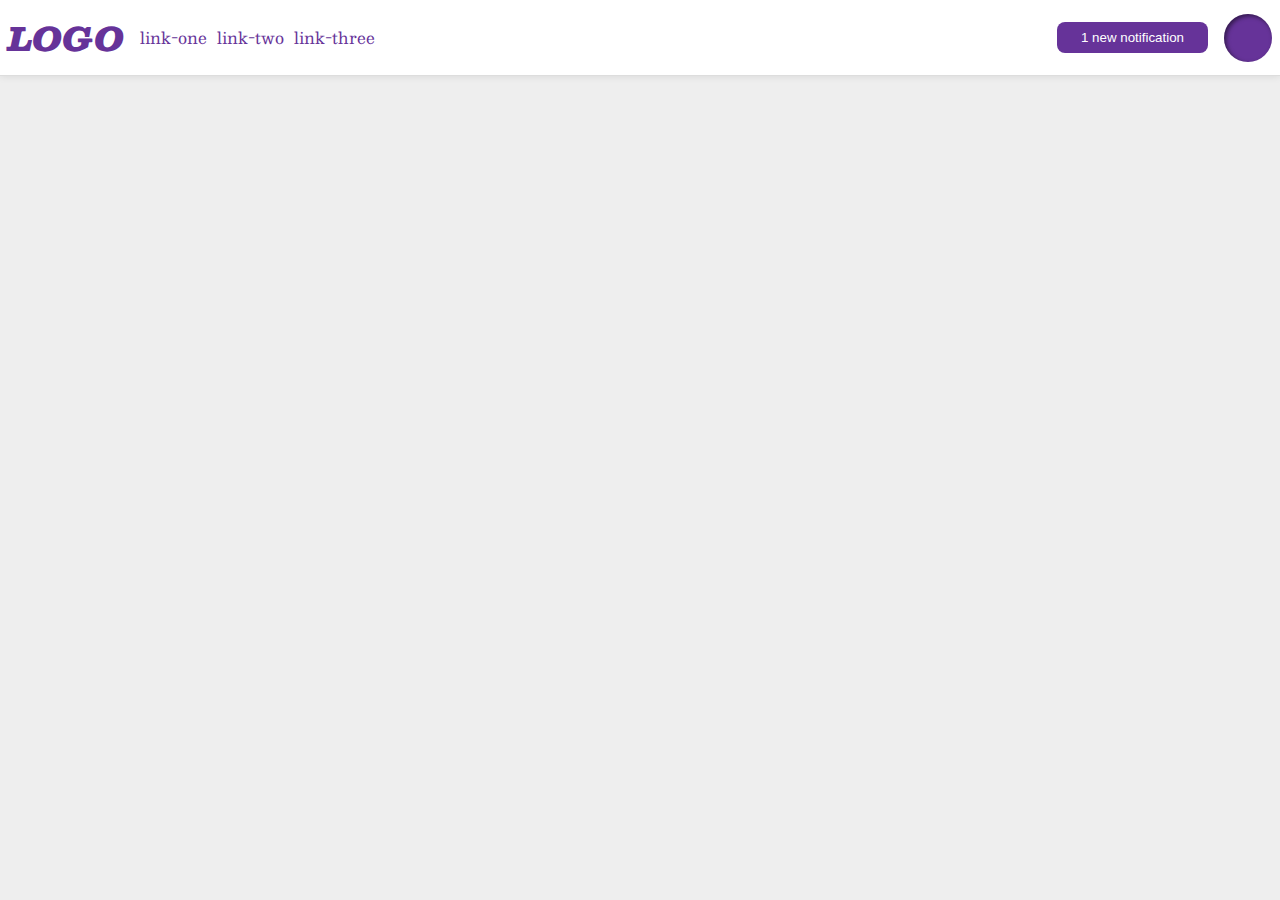
<file: foundations/flex/03-flex-header-2/index.html>
<!DOCTYPE html>
<html lang="en">
  <head>
    <meta charset="UTF-8">
    <meta http-equiv="X-UA-Compatible" content="IE=edge">
    <meta name="viewport" content="width=device-width, initial-scale=1.0">
    <title>Flex Header 2</title>
    <link rel="stylesheet" href="style.css">
  </head>
  <body>
    <div class="header">
      <div class="left-items">
        <div class="logo">
          LOGO
        </div>
        <ul class="links">
          <li><a href="https://google.com">link-one</a></li>
          <li><a href="https://google.com">link-two</a></li>
          <li><a href="https://google.com">link-three</a></li>
        </ul>
      </div>
      <div class="right-items">
        <button class="notifications">
          1 new notification
        </button>
        <div class="profile-image"></div>
      </div>
    </div>
  </body>
</html>
</file>
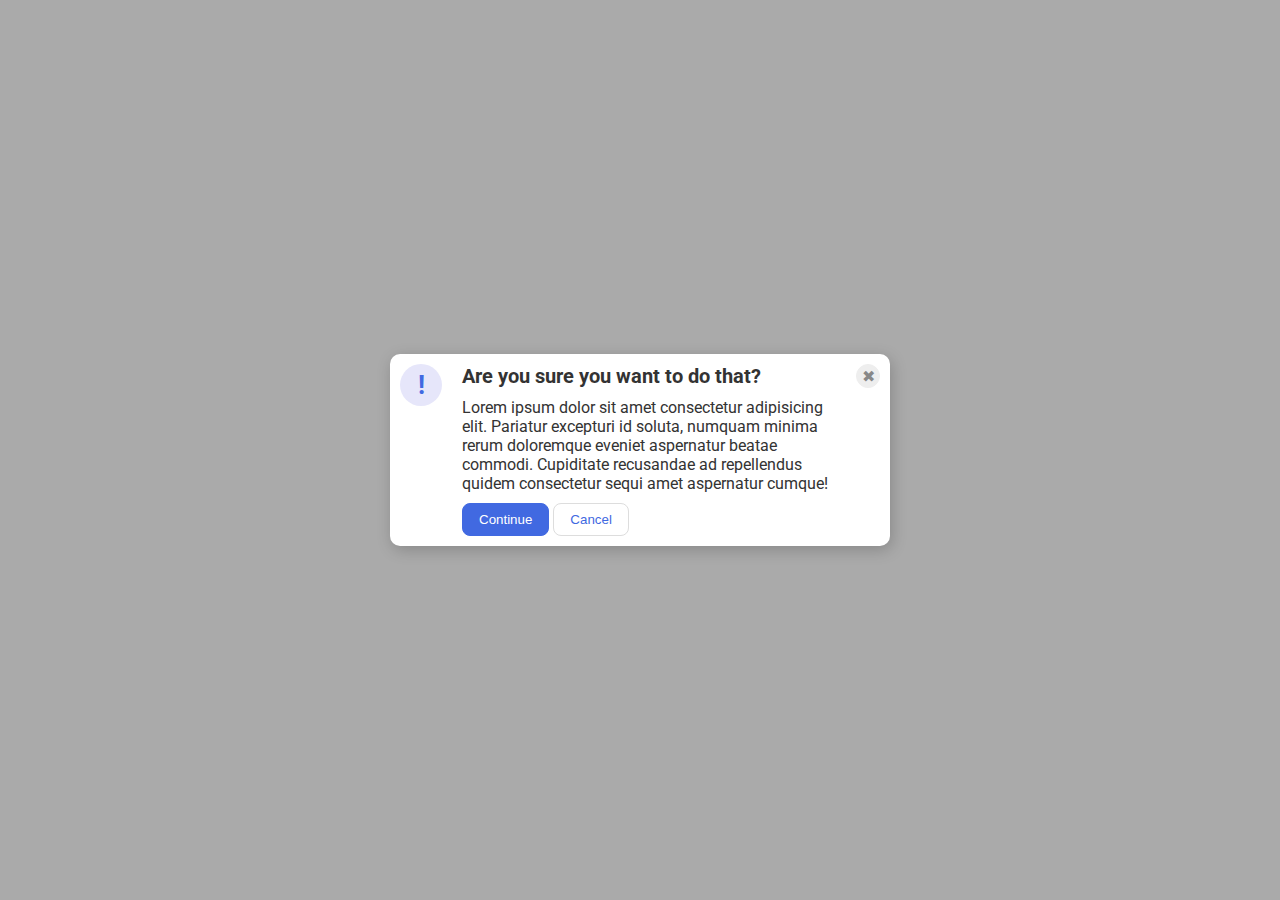
<file: foundations/flex/05-flex-modal/index.html>
<!DOCTYPE html>
<html lang="en">
  <head>
    <meta charset="UTF-8">
    <meta http-equiv="X-UA-Compatible" content="IE=edge">
    <meta name="viewport" content="width=device-width, initial-scale=1.0">
    <link rel="stylesheet" href="style.css">
    <title>Modal</title>
  </head>
  <body>
    <div class="modal">
      <div class="icon">!</div>
      <div class="container">
        <div class="header">Are you sure you want to do that?</div>
        <div class="text">Lorem ipsum dolor sit amet consectetur adipisicing elit. Pariatur excepturi id soluta, numquam minima rerum doloremque eveniet aspernatur beatae commodi. Cupiditate recusandae ad repellendus quidem consectetur sequi amet aspernatur cumque!</div>
        <div>
          <button class="continue">Continue</button>
          <button class="cancel">Cancel</button>
        </div>
        
      </div>
      <button class="close-button">✖</button>
    </div>
  </body>
</html>
</file>
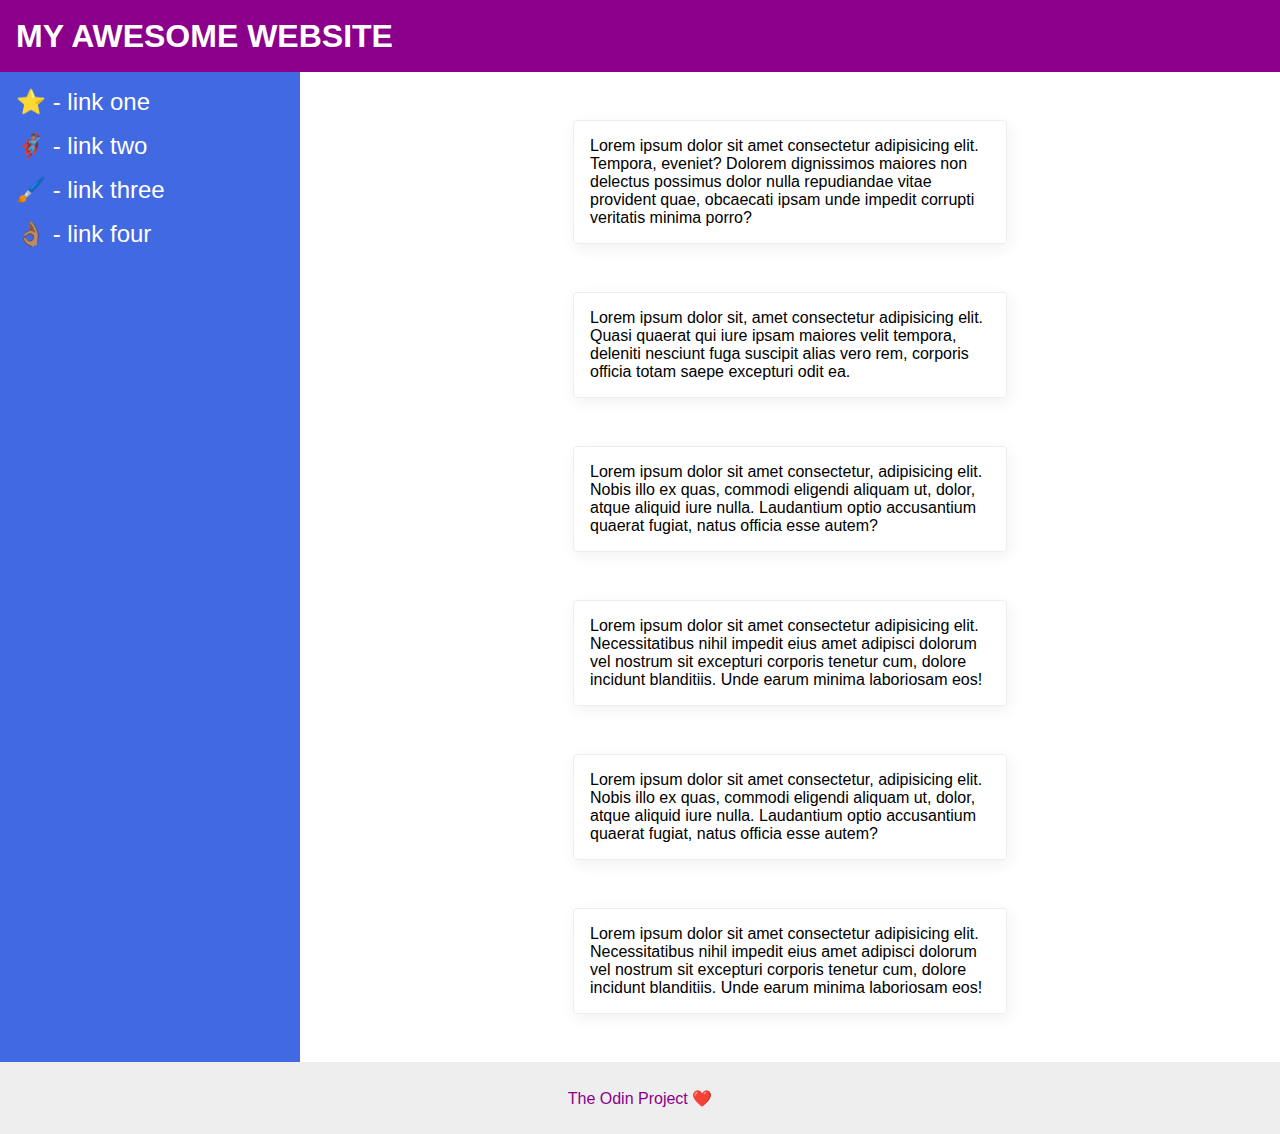
<file: foundations/flex/07-flex-layout-2/index.html>
<!DOCTYPE html>
<html lang="en">
  <head>
    <meta charset="UTF-8">
    <meta http-equiv="X-UA-Compatible" content="IE=edge">
    <meta name="viewport" content="width=device-width, initial-scale=1.0">
    <title>The Holy Grail</title>
    <link rel="stylesheet" href="style.css">
  </head>
  <body>
    <div class="header">
      MY AWESOME WEBSITE
    </div>
    <div class="container">
      <div class="sidebar">
        <ul>
          <li><a href="#">⭐ - link one</a></li>
          <li><a href="#">🦸🏽‍♂️ - link two</a></li>
          <li><a href="#">🖌️ - link three</a></li>
          <li><a href="#">👌🏽 - link four</a></li>
        </ul>
      </div>
      <div class="card-container">
        <div class="card">Lorem ipsum dolor sit amet consectetur adipisicing elit. Tempora, eveniet? Dolorem dignissimos maiores non delectus possimus dolor nulla repudiandae vitae provident quae, obcaecati ipsam unde impedit corrupti veritatis minima porro?</div>
        <div class="card">Lorem ipsum dolor sit, amet consectetur adipisicing elit. Quasi quaerat qui iure ipsam maiores velit tempora, deleniti nesciunt fuga suscipit alias vero rem, corporis officia totam saepe excepturi odit ea.</div>
        <div class="card">Lorem ipsum dolor sit amet consectetur, adipisicing elit. Nobis illo ex quas, commodi eligendi aliquam ut, dolor, atque aliquid iure nulla. Laudantium optio accusantium quaerat fugiat, natus officia esse autem?</div>
        <div class="card">Lorem ipsum dolor sit amet consectetur adipisicing elit. Necessitatibus nihil impedit eius amet adipisci dolorum vel nostrum sit excepturi corporis tenetur cum, dolore incidunt blanditiis. Unde earum minima laboriosam eos!</div>
        <div class="card">Lorem ipsum dolor sit amet consectetur, adipisicing elit. Nobis illo ex quas, commodi eligendi aliquam ut, dolor, atque aliquid iure nulla. Laudantium optio accusantium quaerat fugiat, natus officia esse autem?</div>
        <div class="card">Lorem ipsum dolor sit amet consectetur adipisicing elit. Necessitatibus nihil impedit eius amet adipisci dolorum vel nostrum sit excepturi corporis tenetur cum, dolore incidunt blanditiis. Unde earum minima laboriosam eos!</div>
      </div>
      
    </div>
    
    
    <div class="footer">
      The Odin Project ❤️
    </div>
  </body>
</html>
</file>
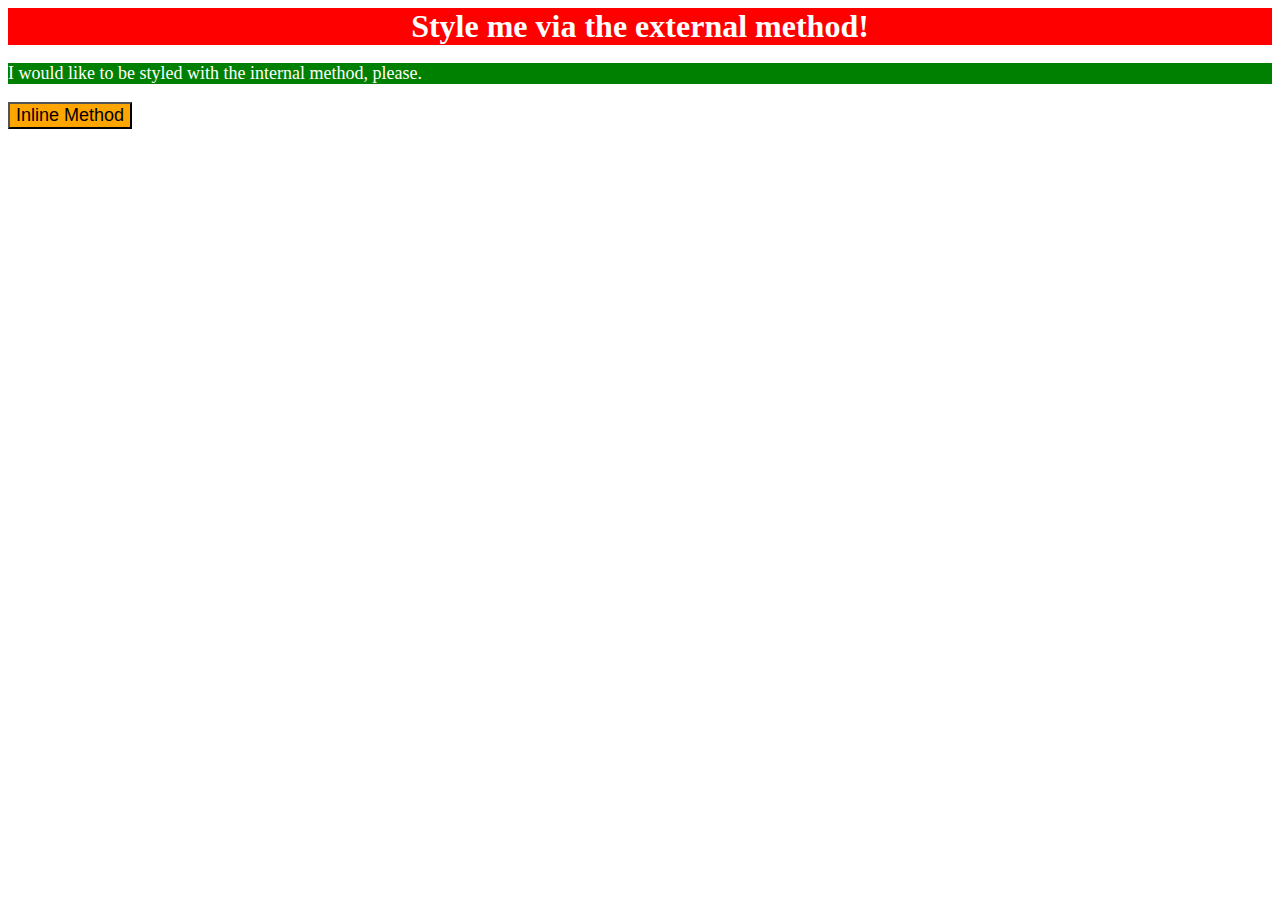
<file: foundations/intro-to-css/01-css-methods/index.html>
<!DOCTYPE html>
<html lang="en">
  <head>
    <meta charset="UTF-8">
    <meta http-equiv="X-UA-Compatible" content="IE=edge">
    <meta name="viewport" content="width=device-width, initial-scale=1.0">
    <title>Methods for Adding CSS</title>
    <link rel="stylesheet" href="style.css">
    <style>
      p {
        color: white;
        background-color: green;
        font-size: 18px;
      }
    </style>
  </head>
  <body>
    <div>Style me via the external method!</div>
    <p>I would like to be styled with the internal method, please.</p>
    <button style="background-color: orange; font-size: 18px;">Inline Method</button>
  </body>
</html>
</file>
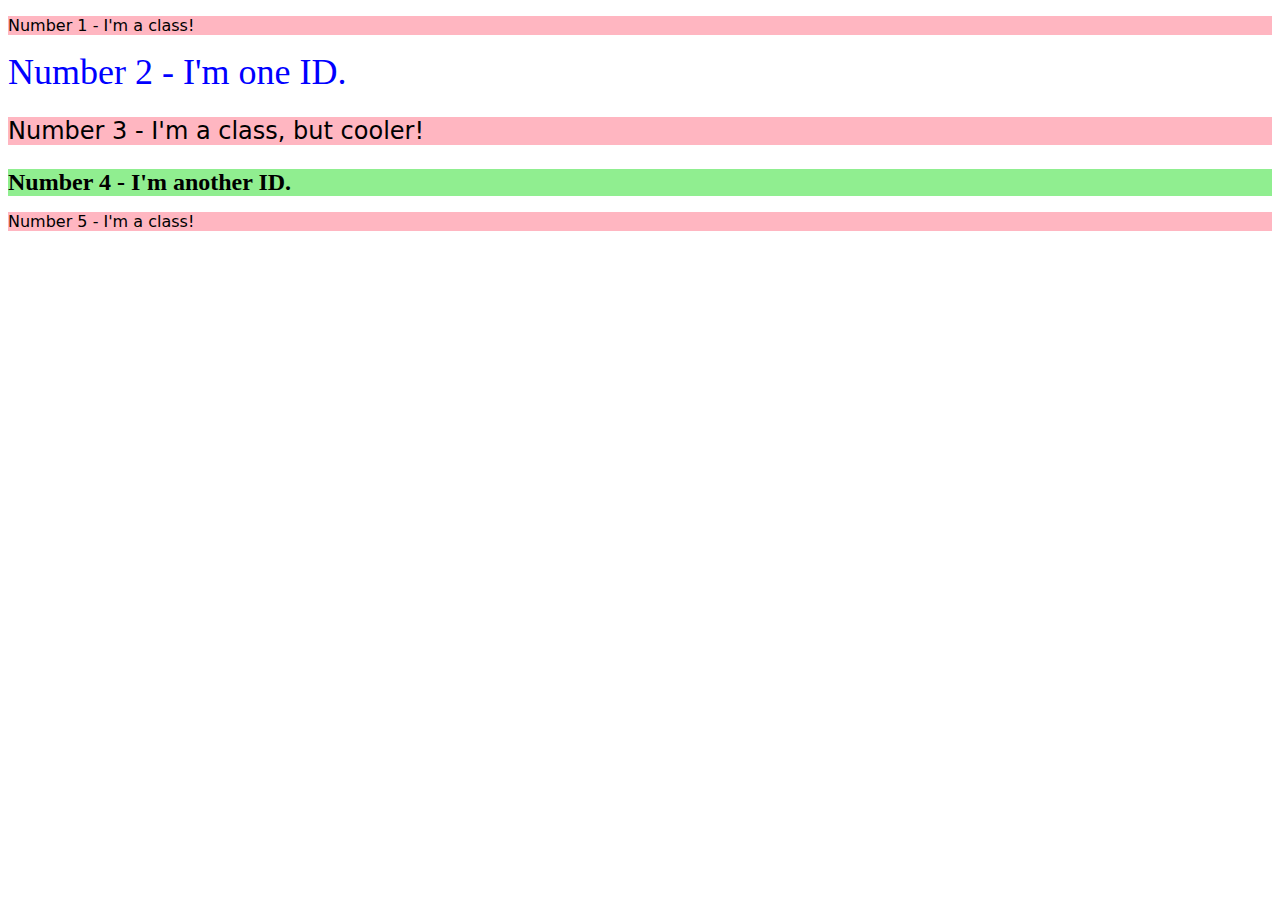
<file: foundations/intro-to-css/02-class-id-selectors/index.html>
<!DOCTYPE html>
<html lang="en">
  <head>
    <meta charset="UTF-8">
    <meta http-equiv="X-UA-Compatible" content="IE=edge">
    <meta name="viewport" content="width=device-width, initial-scale=1.0">
    <title>Class and ID Selectors</title>
    <link rel="stylesheet" href="style.css">
  </head>
  <body>
    <p class="odd">Number 1 - I'm a class!</p>
    <div id="two">Number 2 - I'm one ID.</div>
    <p class="odd three">Number 3 - I'm a class, but cooler!</p>
    <div id="four">Number 4 - I'm another ID.</div>
    <p class="odd">Number 5 - I'm a class!</p>
  </body>
</html>
</file>
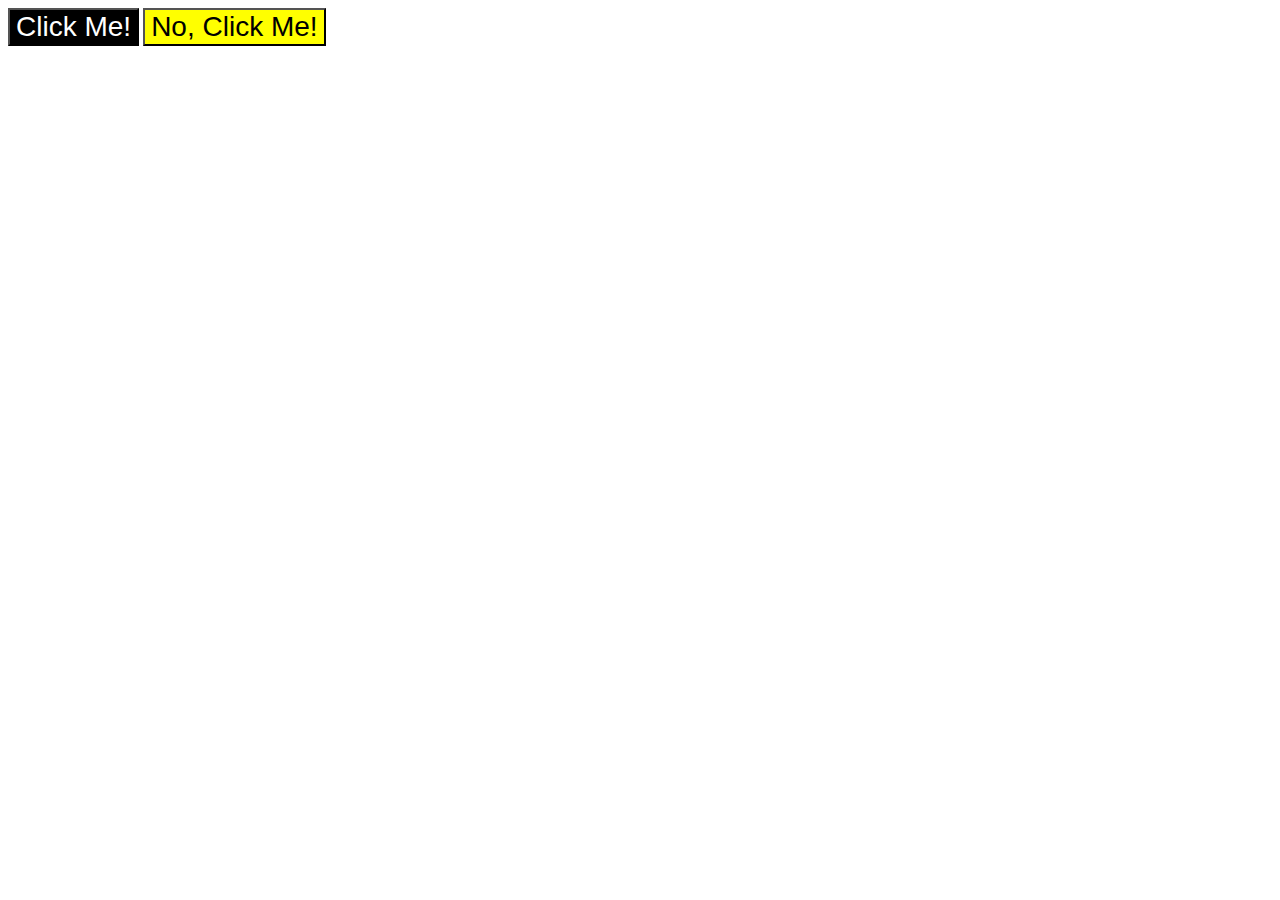
<file: foundations/intro-to-css/03-grouping-selectors/index.html>
<!DOCTYPE html>
<html lang="en">
  <head>
    <meta charset="UTF-8">
    <meta http-equiv="X-UA-Compatible" content="IE=edge">
    <meta name="viewport" content="width=device-width, initial-scale=1.0">
    <title>Grouping Selectors</title>
    <link rel="stylesheet" href="style.css">
  </head>
  <body>
    <button class="click">Click Me!</button>
    <button class="no-click">No, Click Me!</button>
  </body>
</html>
</file>
<file: foundations/flex/03-flex-header-2/style.css>
/* this is some magical font-importing.  
you'll learn about it later. */
@import url('https://fonts.googleapis.com/css2?family=Besley:ital,wght@0,400;1,900&display=swap');

body {
  margin: 0;
  background: #eee;
  font-family: Besley, serif;
}

.header {
  background: white;
  border-bottom: 1px solid #ddd;
  box-shadow: 0 0 8px rgba(0,0,0,.1);
  display: flex;
  align-items: center;
  padding: 8px;
  justify-content: space-between;
}

.profile-image {
  background: rebeccapurple;
  box-shadow: inset 2px 2px 4px rgba(0,0,0,.5);
  border-radius: 50%;
  width: 48px;
  height: 48px;
}

.logo {
  color: rebeccapurple;
  font-size: 32px;
  font-weight: 900;
  font-style: italic;
}

button {
  border: none;
  border-radius: 8px;
  background: rebeccapurple;
  color: white;
  padding: 8px 24px;
}

a {
  /* this removes the line under our links */
  text-decoration: none;
  color: rebeccapurple;
}

ul {
  list-style-type: none;
  padding: 0;
}

.left-items, .right-items {
  display: flex;
  gap: 16px;
  align-items: center;
}

.links {
  display: flex;
  gap: 10px;
}
</file>
<file: foundations/flex/05-flex-modal/style.css>
@import url('https://fonts.googleapis.com/css2?family=Roboto:wght@400;700&display=swap');

html, body {
  height: 100%;
}

body {
  font-family: Roboto, sans-serif;
  margin: 0;
  background: #aaa;
  color: #333;
  /* I'll give you this one for free lol */
  display: flex;
  align-items: center;
  justify-content: center;
}

.modal {
  background: white;
  width: 480px;
  border-radius: 10px;
  box-shadow: 2px 4px 16px rgba(0,0,0,.2);
  display: flex;
  gap: 20px;
  padding: 10px;
}

.container {
  display: flex;
  flex-direction: column;
}

.text {
  padding-bottom: 10px;
}


.header {
  font-weight: bold;
  font-size: 20px;
  padding-bottom: 10px;
}

.icon {
  color: royalblue;
  font-size: 26px;
  font-weight: 700;
  background: lavender;
  width: 42px;
  height: 42px;
  border-radius: 50%;
  display: flex;
  align-items: center;
  justify-content: center;
  flex-shrink: 0;
}

.close-button {
  background: #eee;
  border-radius: 50%;
  color: #888;
  font-weight: 400;
  font-size: 16px;
  height: 24px;
  width: 24px;
  display: flex;
  align-items: center;
  justify-content: center;
  border: 1px solid #eee;
  padding: 0;
  flex-shrink: 0;
}

button {
  cursor: pointer;
  padding: 8px 16px;
  border-radius: 8px;
}

button.continue {
  background: royalblue;
  border: 1px solid royalblue;
  color: white;
  
}

button.cancel {
  background: white;
  border: 1px solid #ddd;
  color: royalblue;
  
}
</file>
<file: foundations/flex/07-flex-layout-2/style.css>
body {
  font-family: -apple-system, BlinkMacSystemFont, 'Segoe UI', Roboto, Oxygen, Ubuntu, Cantarell, 'Open Sans', 'Helvetica Neue', sans-serif;
  margin: 0;
  min-height: 100vh;
  display: flex;
  flex-direction: column;
}

.container {
  display: flex;
  flex: 1;
}

.header {
  height: 72px;
  background: darkmagenta;
  color: white;
  font-size: 32px;
  font-weight: 900;
  display: flex;
  align-items: center;
  padding-left: 16px;
}

.footer {
  height: 72px;
  background: #eee;
  color: darkmagenta;
  display: flex;
  justify-content: center;
  align-items: center;
}

.sidebar {
  width: 300px;
  background: royalblue;
  box-sizing: border-box;
  flex-shrink: 0;
  font-size: 24px;
  padding: 16px;

}

ul {
  margin: 0;
  padding: 0;
}

li {
  list-style-type: none;
  margin-bottom: 16px;
}

a {
  text-decoration: none;
  color: white;
}

.card-container {
  display: flex;
  flex-wrap: wrap;
  justify-content: center;
  padding: 48px;
  gap: 48px;
}

.card {
  border: 1px solid #eee;
  box-shadow: 2px 4px 16px rgba(0,0,0,.06);
  border-radius: 4px;
  padding: 16px;
  width: 400px;
  
}
</file>
<file: foundations/intro-to-css/01-css-methods/style.css>
div {
    background-color: red;
    color: white;
    font-size: 32px;
    text-align: center;
    font-weight: bold;
}
</file>
<file: foundations/intro-to-css/02-class-id-selectors/style.css>
.odd {
    background-color: rgb(255, 182, 193);
    font-family: Verdana, 'DejaVu Sans', sans-serif;
}

.three {
    font-size: 24px;
}

#two {
    color: blue;
    font-size: 36px;
}

#four {
    background-color: rgb(144, 238, 144);
    font-size: 24px;
    font-weight: bold;
}
</file>
<file: foundations/intro-to-css/03-grouping-selectors/style.css>
.click {
    background-color: black;
    color: white
}

.no-click {
    background-color: yellow;
}

.no-click, .click {
    font-size: 28px;
    font-family: Helvetica, 'Times new Roman', sans-serif;
}
</file>
